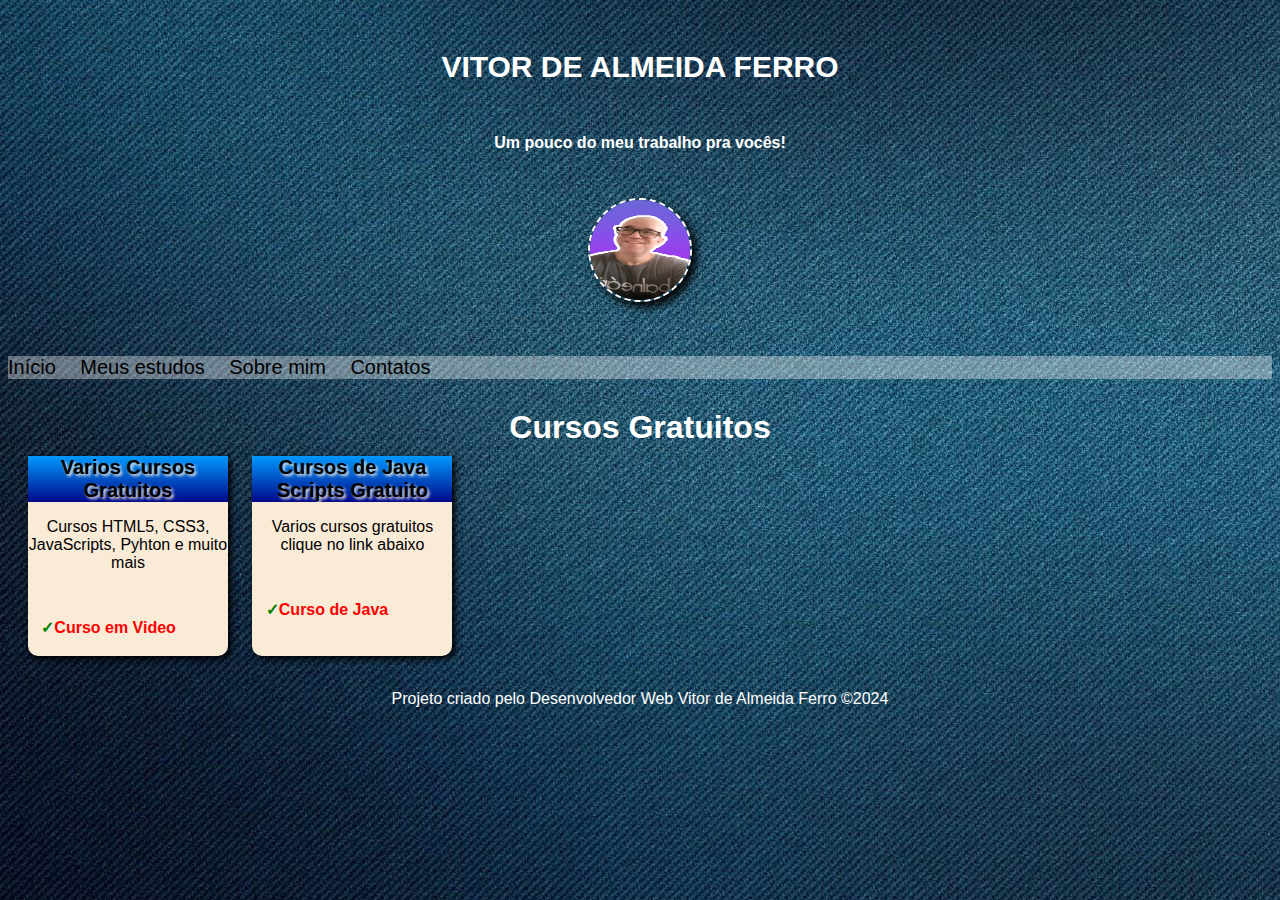
<file: index.html>
<!DOCTYPE html>
<html lang="pt-br">
<head>
    <meta charset="UTF-8">
    <meta name="viewport" content="width=device-width, initial-scale=1.0">
    <title>Meu site na prática</title>
    <link rel="stylesheet" href="style.css">
</head>
<body>
    <header>
        <h1>VITOR DE ALMEIDA FERRO</h1>
        <p>Um pouco do meu trabalho pra vocês!</p>
    </header>
    <div class="imagem"><img src="imagem/Vitor.png" alt="Imagem do Vitor de Perfil"></div>
    
    <nav>
        <a href="index.html">Início</a>
        <a href="meusestudos.html">Meus estudos</a>
        <a href="sobremim.html">Sobre mim</a>
        <a href="contatos.html">Contatos</a>
    </nav>
    <main>
        <h1>Cursos Gratuitos</h1>

        <div class="cursos" >
           <h1>Varios Cursos Gratuitos</h1>
           <p>Cursos HTML5, CSS3, JavaScripts, Pyhton e muito mais</p>
           <a href="https://www.cursoemvideo.com/" target="_blank">Curso em Video</a>
        </div>
        <div class="cursos" >
            <h1>Cursos de Java Scripts Gratuito</h1>
            <p>Varios cursos gratuitos clique no link abaixo</p>
            <a href="https://www.cursoemvideo.com/curso/javascript/" target="_blank">Curso de Java</a>
         </div>

    </main><br>
        <footer>
            <p>Projeto criado pelo Desenvolvedor Web Vitor de Almeida Ferro &copy;2024 </p>
        </footer>
    </body>
</html>
</file>
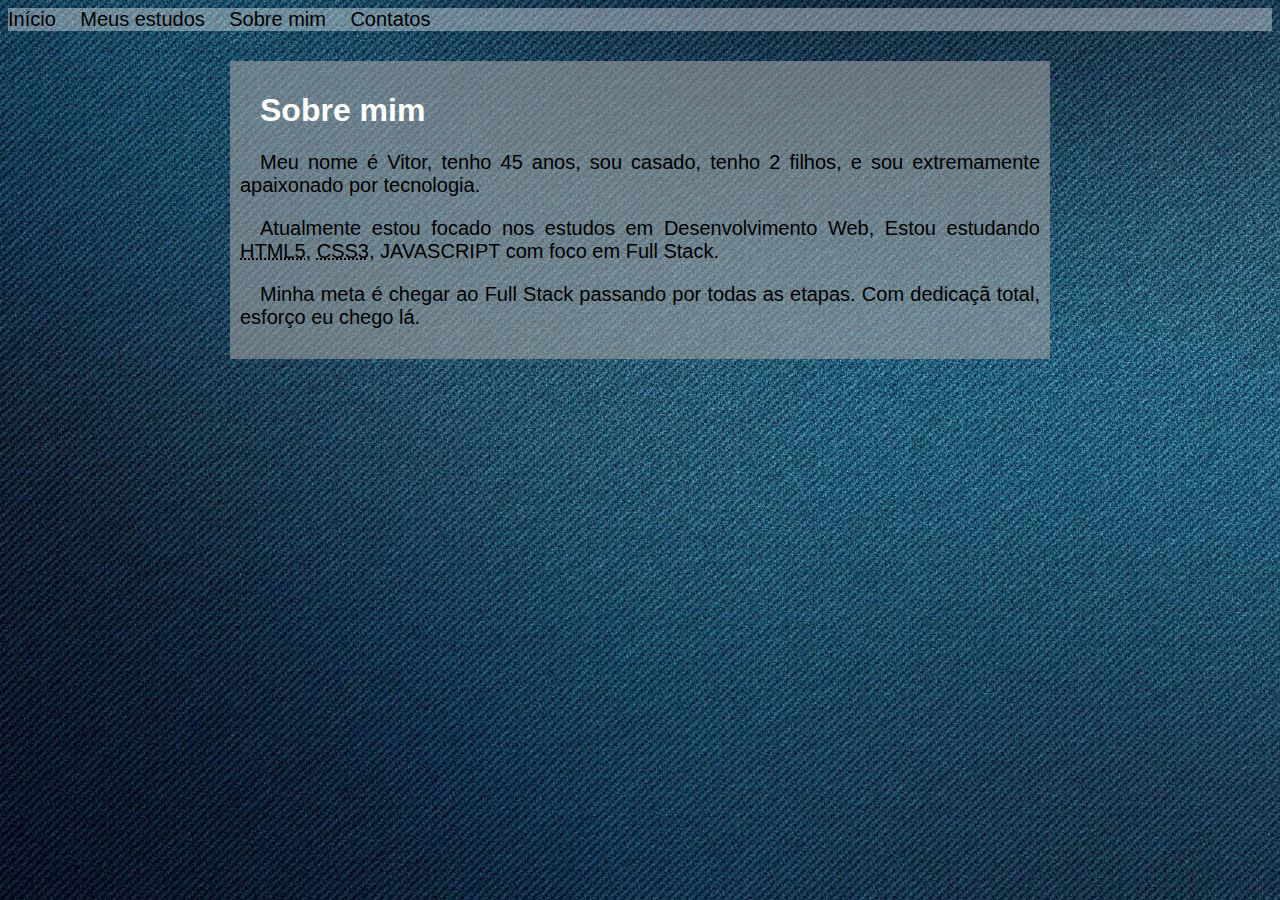
<file: sobremim.html>
<!DOCTYPE html>
<html lang="pt-br">
<head>
    <meta charset="UTF-8">
    <meta name="viewport" content="width=device-width, initial-scale=1.0">
    <title>Sobre mim :&#41</title>
    <link rel="stylesheet" href="style.css">
</head>
<body>
    
    <nav>
        <a href="index.html">Início</a>
        <a href="meusestudos.html">Meus estudos</a>
        <a href="sobremim.html">Sobre mim</a>
        <a href="contatos.html">Contatos</a>
    </nav>
    
    <article class="sobremim">
        <h1>Sobre mim</h1>
        
        <p>Meu nome é Vitor, tenho 45 anos, sou casado, tenho 2 filhos, e sou extremamente apaixonado por tecnologia.</p>
        <p>Atualmente estou focado nos estudos em Desenvolvimento Web, Estou estudando <abbr title="Hyper Text Markup Language">HTML5</abbr>, <abbr title="Cascading Style Sheets">CSS3</abbr>, JAVASCRIPT com foco em Full Stack.</p>
        <p>Minha meta é chegar ao Full Stack passando por todas as etapas. Com dedicaçã total, esforço eu chego lá.</p>

    </article>
</body>
</html>
</file>
<file: style.css>
@charset "utf-8";

:root{
    margin: 0;
    padding: 0;
    
}
body{
    background-image: url(imagem/fundo-site.jpg);
    font-family: Verdana, Geneva, Tahoma, sans-serif;
    
}

header h1{
    text-align: center;
    color: white;
    font-weight: bolder;
    font-size: 30px;
    padding-top: 30px;
}

header p{
    text-align: center;
    color: white;
    font-weight: bolder;
    padding: 30px;
}

.imagem{
    text-align: center;   
    padding-bottom: 50px;
}

.imagem img{
    width: 100px;
    height: 100px;
    border: 2px solid rgb(255, 255, 255);
    border-radius: 100%;
    border-style: dashed;
    box-shadow: 5px 5px 10px black;

}

nav{
   background-color: rgba(255, 255, 255, 0.363);
   margin-left:0;
   margin-bottom: 30px;


}

nav a{
    
    margin-right: 20px;
    margin-bottom: 10px;
    text-decoration: none;
    font-family: Arial, Helvetica, sans-serif;
    font-size: 20px;
    color: black;
}

nav > a:hover{
    background-color: rgb(30, 42, 210);
    border-radius: 6px;
    color: rgb(255, 255, 255);
    
}

main h1{
    text-align: center;
    margin-bottom: 10px;
    margin-top: 20px;
    color: white;
    
}

.cursos{
    display: inline-block;
    margin-left: 20px;
    vertical-align: top;
    width: 200px;
    height: 200px;
    background-color: antiquewhite;
    border-radius: 0px 0px 10px 10px;
    box-shadow: 3px 3px 7px rgb(0, 0, 0);
}

.cursos h1{                /* <h1>Links Cursos Gratuitos</h1> */
    margin-top: 0;
    color: black;
    font-size: 20px;
    text-align: center;
    background-image: linear-gradient(to bottom, rgb(0, 153, 255), rgb(0, 9, 138));
    text-shadow: 2px 2px 3px antiquewhite;
    
    
}

.cursos p{
    
    text-align: center;
    padding-bottom: 30px;
    
    
}

.cursos a{
    text-decoration: none;
    text-align: center;
    color: red;
    font-weight: bold;
    
    
}

.cursos a::before{
    content: " \00a0\00a0\00a0\2713";
    color: green;
}

footer{
    color: white;
    font-size: 20;
    text-align: center;
    margin: 0;
}


.sobremim {
    max-width: 800px; /* Largura máxima */
    padding: 10px;
    margin: 10px auto; /* Margem superior e inferior de 10px e margens laterais automáticas */
    background-color: rgba(167, 167, 167, 0.562);
    text-align: justify;
    text-indent: 20px;
}

.sobremim p{
    font-size: 20px;
}
.sobremim h1{
    color: white;
}
</file>
